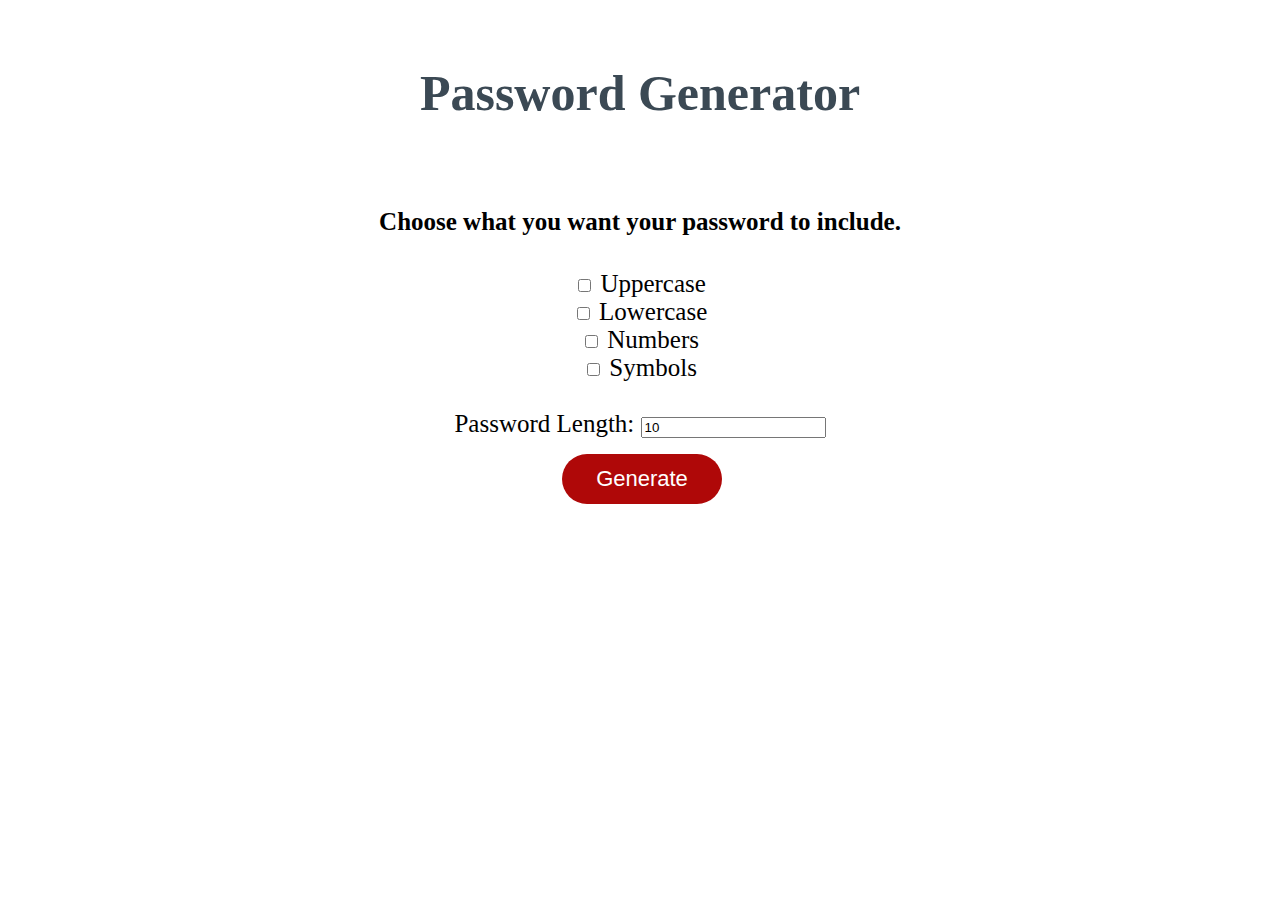
<file: index.html>
<!DOCTYPE html>
<html lang="en">
<head>
<meta charset="UTF-8">
<title>Password Generator</title>
<link rel="stylesheet" href="style.css" />
</head>

  <body>
    <div class="wrapper">
      <header>
        <h1>Password Generator</h1>
      </header>
      <form name="generator">
        <h4>Choose what you want your password to include.</h4>
        <input type="checkbox" id="uppercase" name="uppercase"/>
          <label for="uppercase">Uppercase</label><br>

        <input type="checkbox" id="lowercase" name="lowercase"/>
          <label for="lowercase">Lowercase</label><br>

        <input type="checkbox" id="numbers" name="numbers"/>
          <label for="numbers">Numbers</label><br>

        <input type="checkbox" id="symbols" name="symbols"/>
          <label for="symbols">Symbols</label><br><br>

        Password Length: <input type="text" name="length" value="10"> <br>
        
        <button class="btn" onclick=getPassword(); type="button">Generate</button>
        
      </form>
      <script src="script.js"></script>
    
      <ul id="password"></ul>
      
    </div>
  </body>
</html>
</file>
<file: style.css>
body{
  text-align: center;
  font-size: 25px;
  }
  html,
  body{
  
    margin: 0;
    padding: 0;
  }
  
  .generator{
    padding: 10px;
    font-family: Cambria, Cochin, Georgia, Times, 'Times New Roman', serif;
    background: coral;
    }

  
  .btn {
    border: none;
    background-color: hsl(360, 91%, 36%);
    border-radius: 25px;
    box-shadow: rgba(0, 0, 0, 0.1) 0px 1px 6px 0px rgba(0, 0, 0, 0.2) 0px 1px 1px
      0px;
    color: hsl(0, 0%, 100%);
    display: inline-block;
    font-size: 22px;
    line-height: 22px;
    margin: 16px 16px 16px 20px;
    padding: 14px 34px;
    text-align: center;
    cursor: pointer;
  }
  .wrapper {
    padding-top: 30px;
    padding-left: 20px;
    padding-right: 20px;
  }
  header {
    text-align: center;
    padding: 20px;
    padding-top: 0px;
    color: hsl(206, 17%, 28%);
  }
  @media (max-width: 500px) {
    .btn {
      font-size: 0.8rem;
    }
  }
</file>
